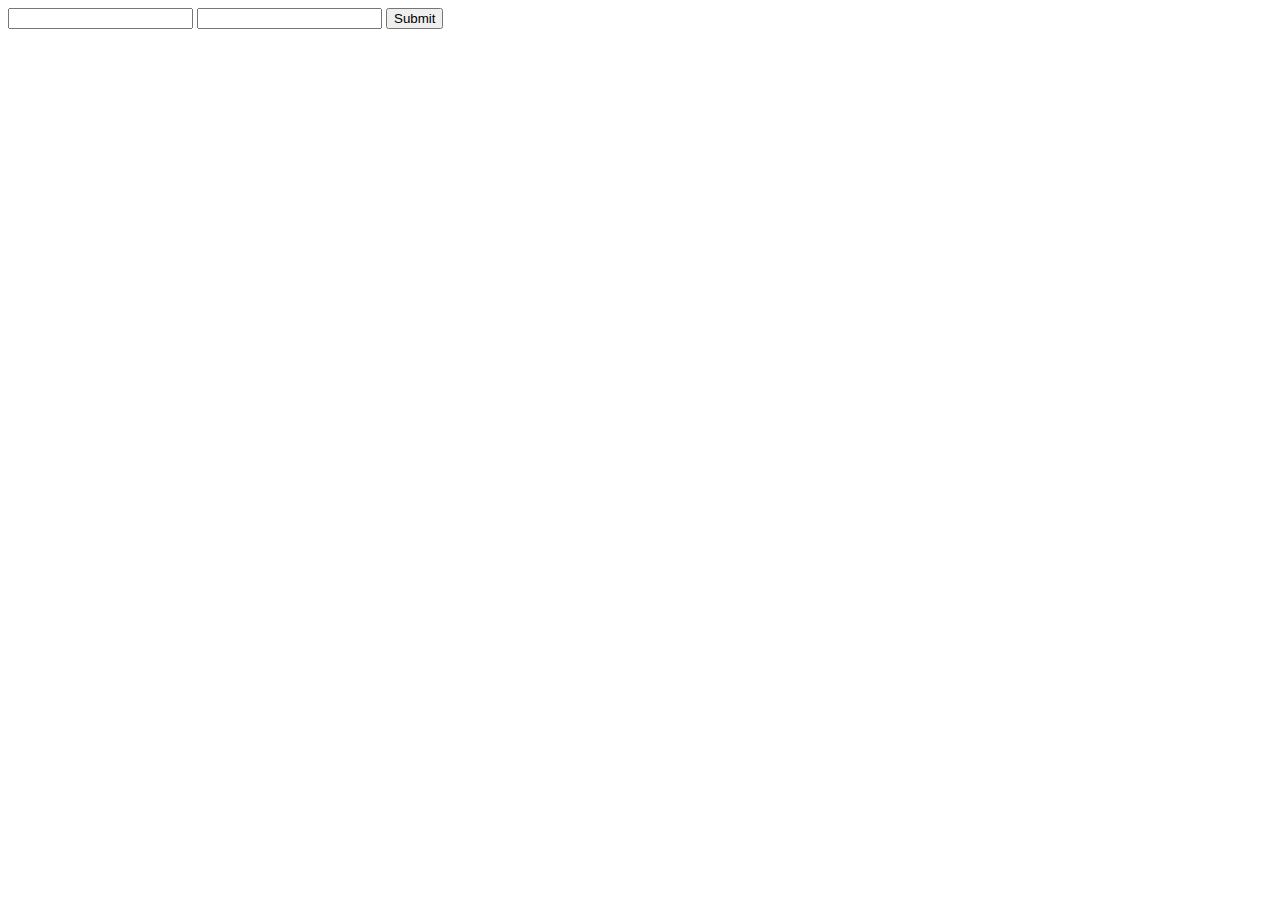
<file: 06day/06forms/postform.html>
<!DOCTYPE html>
<html lang="en">
<head>
    <meta charset="UTF-8">
    <meta http-equiv="X-UA-Compatible" content="IE=edge">
    <meta name="viewport" content="width=device-width, initial-scale=1.0">
    <title>POST form</title>
</head>
<body>
    <form action="http://172.28.30.66:9090/hello" method="post",enctype="multipart/form-data">
        <input type="text" name="first_name" />
        <input type="text" name="last_name" />
        <input type="submit"/>
    </form>
</body>
</html>
</file>
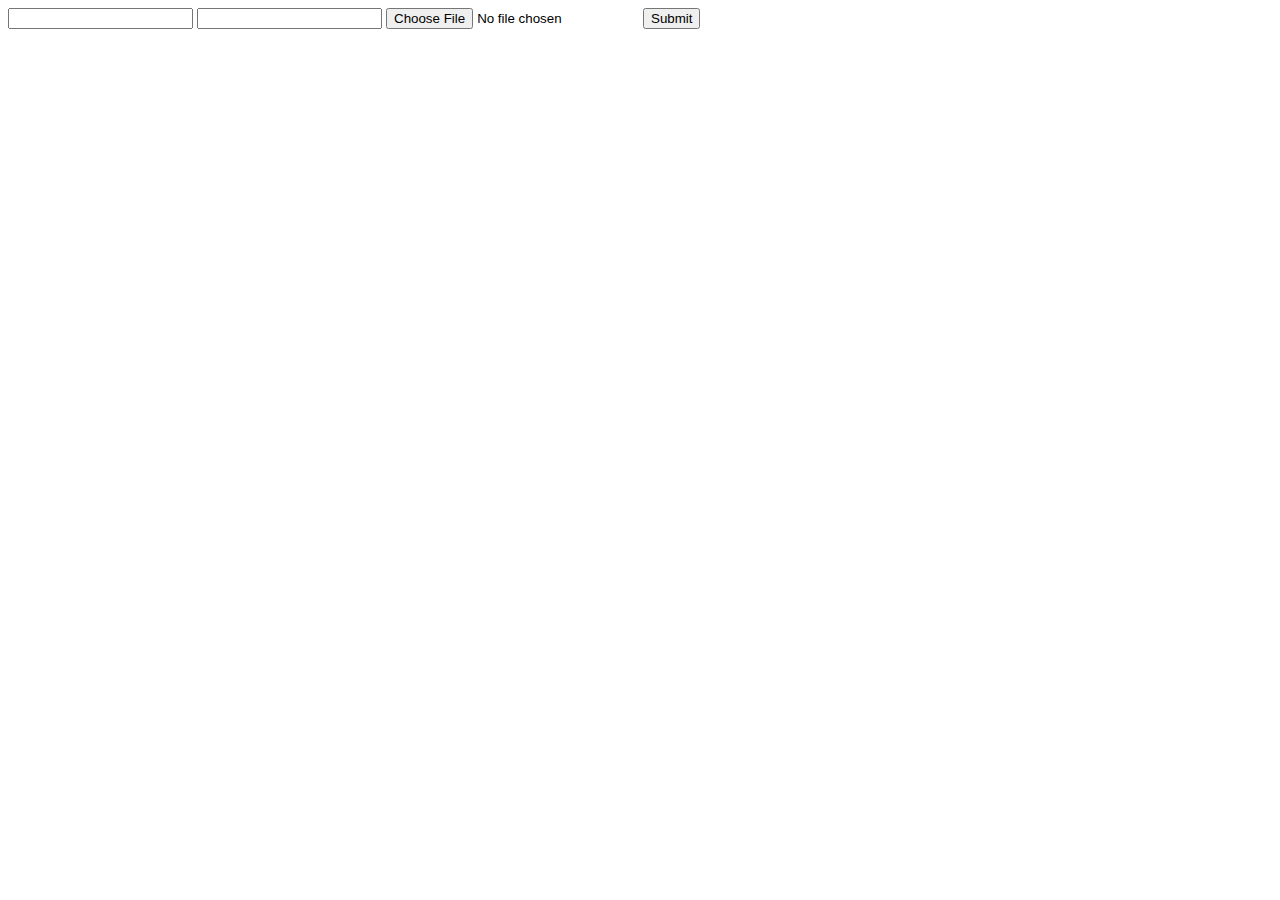
<file: 06day/07preloadfile/upload.html>
<!DOCTYPE html>
<html lang="en">
<head>
    <meta charset="UTF-8">
    <meta http-equiv="X-UA-Compatible" content="IE=edge">
    <meta name="viewport" content="width=device-width, initial-scale=1.0">
    <title>uploadFile</title>
</head>
<body>
    <form action="http://172.28.30.66:9090/hello?hello=world&thread=123" method="post",enctype="multipart/form-data">
        <input type="text" name="first_name" />
        <input type="text" name="last_name" />
        <input type="file" name="uploaded" />
        <input type="submit"/>
    </form>
</body>
</html>
</file>
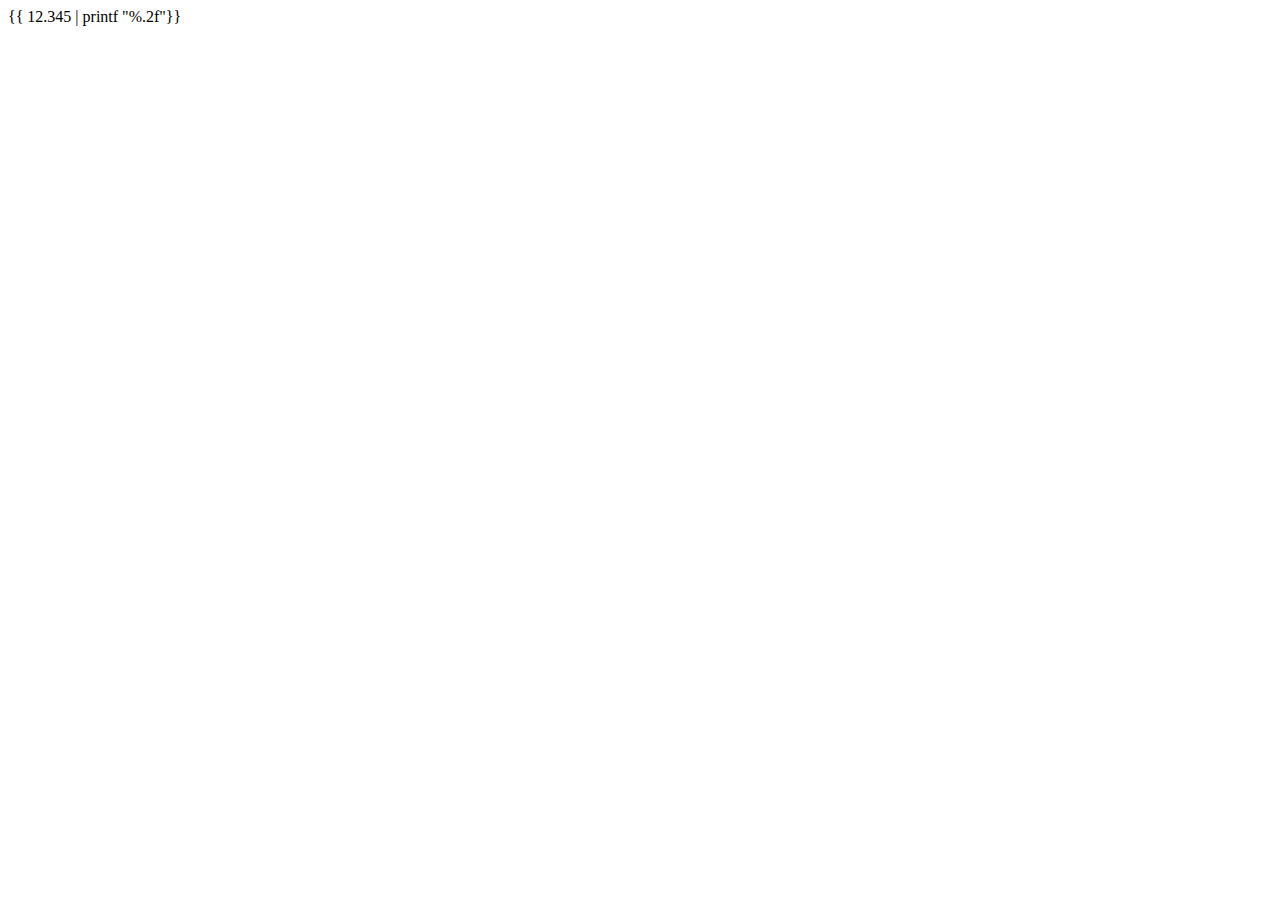
<file: 06day/14tmpl_func/tmpl.html>
<!DOCTYPE html>
<html lang="en">
<head>
    <meta charset="UTF-8">
    <meta http-equiv="X-UA-Compatible" content="IE=edge">
    <meta name="viewport" content="width=device-width, initial-scale=1.0">
    <title>Document</title>
</head>
<body>
    {{ 12.345 | printf "%.2f"}}
</body>
</html>
</file>
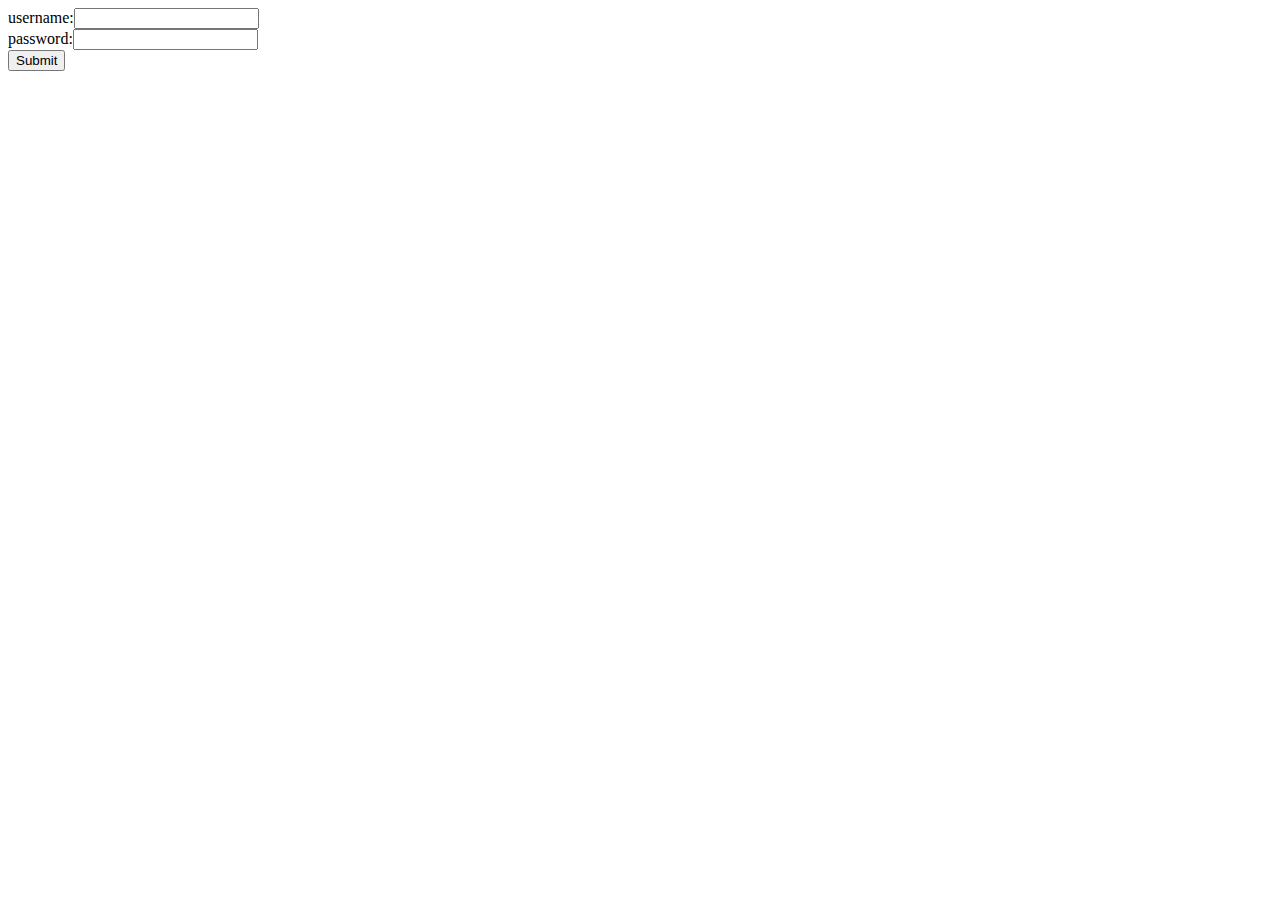
<file: 08day/gin/templates/login.html>
<!DOCTYPE html>
<html lang="en">
<head>
    <meta charset="UTF-8">
    <meta http-equiv="X-UA-Compatible" content="IE=edge">
    <meta name="viewport" content="width=device-width, initial-scale=1.0">
    <title>Login</title>
</head>
<body>
    <form action="http://172.28.17.144:9090/user/login" method="post">
        <label for="">username:<input type="text" name="username" /></label><br>
        <label for="">password:<input type="text" name="password" /></label><br>
        <label for=""><input type="submit" /></label>
    </form>
</body>
</html>
</file>
